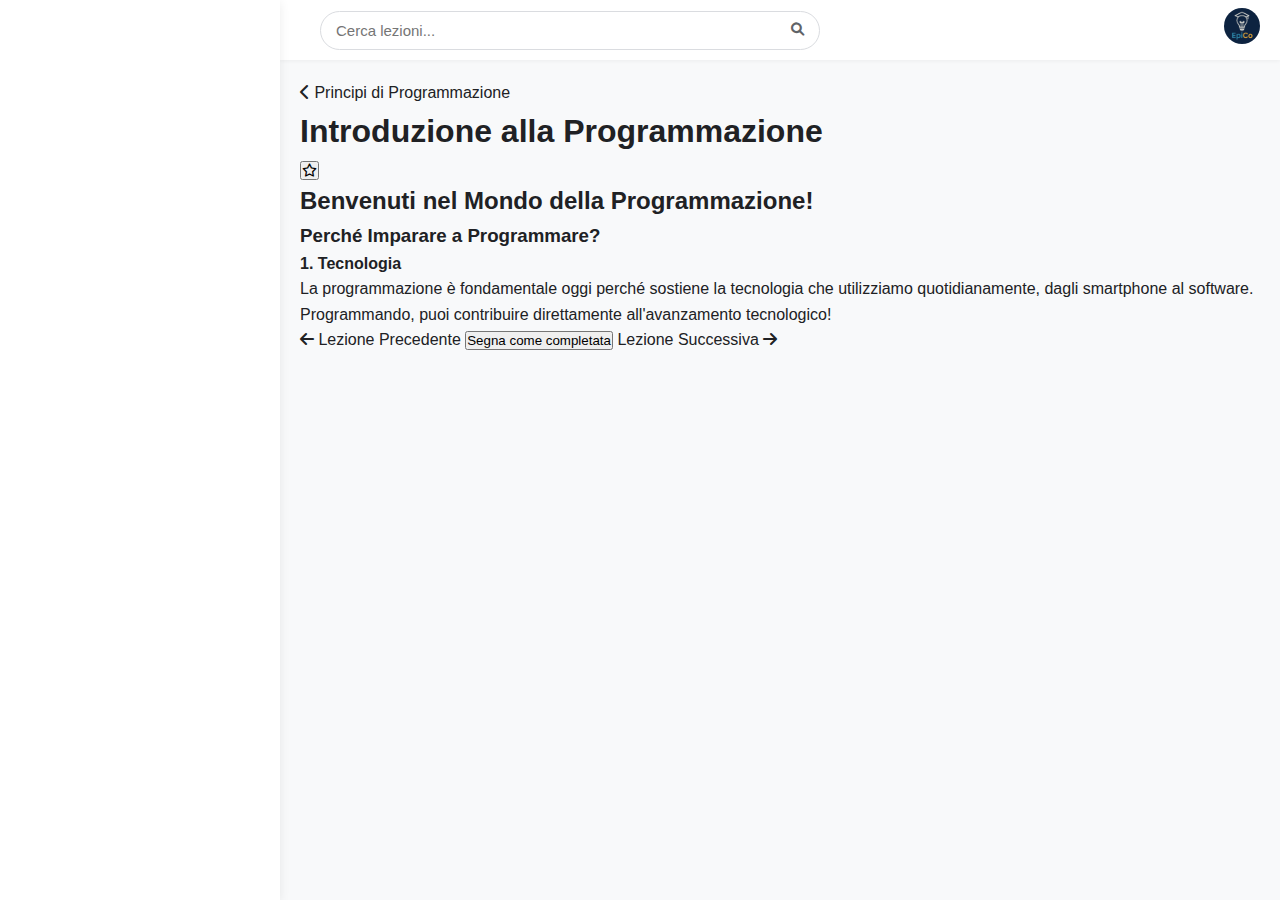
<file: materie/architecture/lezione1.html>
<!DOCTYPE html>
<html lang="it">
<head>
    <meta charset="UTF-8">
    <meta name="viewport" content="width=device-width, initial-scale=1.0">
    <title>Introduzione alla Programmazione | EpiCo</title>
    <link rel="stylesheet" href="/css/style.css">
    <link rel="manifest" href="/manifest.json">
    <meta name="theme-color" content="#4285f4">
    <meta name="apple-mobile-web-app-capable" content="yes">
    <meta name="apple-mobile-web-app-status-bar-style" content="black">
    <meta name="apple-mobile-web-app-title" content="EpiCo">
    <link rel="apple-touch-icon" href="/images/icon-152x152.png">
    <!-- Font Awesome per le icone -->
    <link rel="stylesheet" href="https://cdnjs.cloudflare.com/ajax/libs/font-awesome/6.0.0/css/all.min.css">
</head>
<body>
    <div class="app-container">
        <!-- Sidebar/Menu laterale - Identico all'index principale -->
        <aside class="sidebar" id="sidebar">
            <!-- ... inserisci lo stesso sidebar dell'index.html ... -->
        </aside>

        <!-- Contenuto principale -->
        <main class="main-content">
            <header class="top-bar">
                <button id="toggleSidebar" class="menu-button">
                    <i class="fas fa-bars"></i>
                </button>
                <div class="search-container">
                    <input type="text" placeholder="Cerca lezioni..." class="search-input">
                    <button class="search-button"><i class="fas fa-search"></i></button>
                </div>
                <div class="user-profile">
                    <img src="/images/profile-placeholder.png" alt="Profilo" class="profile-image">
                </div>
            </header>

            <div class="content">
                <div class="lesson-header">
                    <a href="/materie/programming/index.html" class="breadcrumb">
                        <i class="fas fa-chevron-left"></i> Principi di Programmazione
                    </a>
                    <h1>Introduzione alla Programmazione</h1>
                    <div class="lesson-actions">
                        <button class="btn-preferito" data-lezione="/materie/programming/lezione1.html">
                            <i class="far fa-star"></i>
                        </button>
                    </div>
                </div>

                <div class="lesson-content">
                    <!-- CONTENUTO LEZIONE -->
                    <h2>Benvenuti nel Mondo della Programmazione!</h2>
                    <h3>Perché Imparare a Programmare?</h3>
                    <h4>1. Tecnologia</h4>
                    <p>La programmazione è fondamentale oggi perché sostiene la tecnologia che utilizziamo quotidianamente, dagli smartphone al software. Programmando, puoi contribuire direttamente all'avanzamento tecnologico!</p>
                    
                    <!-- Continua con il resto del contenuto -->

                    <div class="lesson-navigation">
                        <span class="prev-lesson disabled">
                            <i class="fas fa-arrow-left"></i> Lezione Precedente
                        </span>
                        <button class="btn-completa">Segna come completata</button>
                        <a href="/materie/programming/lezione2.html" class="next-lesson">
                            Lezione Successiva <i class="fas fa-arrow-right"></i>
                        </a>
                    </div>
                </div>
            </div>
        </main>
    </div>

    <script src="/js/app.js"></script>
</body>
</html>
</file>
<file: css/style.css>
/* Variabili CSS */
:root {
    --primary-color: #4285f4;
    --primary-dark: #3367d6;
    --primary-light: #e8f0fe;
    --secondary-color: #fbbc05;
    --accent-color: #34a853;
    --danger-color: #ea4335;
    --text-color: #202124;
    --text-light: #5f6368;
    --bg-color: #ffffff;
    --bg-light: #f8f9fa;
    --bg-dark: #f1f3f4;
    --border-color: #dadce0;
    --sidebar-width: 280px;
    --header-height: 60px;
    --radius: 10px;
    --shadow: 0 2px 10px rgba(0, 0, 0, 0.08);
    --shadow-hover: 0 5px 15px rgba(0, 0, 0, 0.12);
    --transition: all 0.3s ease;
    --font-main: 'Roboto', 'Segoe UI', -apple-system, BlinkMacSystemFont, sans-serif;
}

/* Reset di base */
* {
    margin: 0;
    padding: 0;
    box-sizing: border-box;
}

body {
    font-family: var(--font-main);
    color: var(--text-color);
    background-color: var(--bg-light);
    line-height: 1.6;
}

a {
    text-decoration: none;
    color: inherit;
}

ul {
    list-style: none;
}

/* Layout principale */
.app-container {
    display: flex;
    height: 100vh;
    overflow: hidden;
}

/* Sidebar */
.sidebar {
    width: var(--sidebar-width);
    height: 100%;
    background-color: var(--bg-color);
    box-shadow: var(--shadow);
    display: flex;
    flex-direction: column;
    z-index: 1000;
    transition: var(--transition);
}

.sidebar-header {
    display: flex;
    align-items: center;
    padding: 20px;
    border-bottom: 1px solid var(--border-color);
}

.logo {
    width: 32px;
    height: 32px;
    margin-right: 10px;
}

.close-sidebar {
    margin-left: auto;
    background: none;
    border: none;
    font-size: 18px;
    cursor: pointer;
    color: var(--text-light);
    display: none;
}

.sidebar-content {
    flex: 1;
    overflow-y: auto;
    padding: 15px 0;
    /* Aggiungi scrollbar personalizzata */
    scrollbar-width: thin;
    scrollbar-color: var(--border-color) transparent;
}

.sidebar-content::-webkit-scrollbar {
    width: 6px;
}

.sidebar-content::-webkit-scrollbar-track {
    background: transparent;
}

.sidebar-content::-webkit-scrollbar-thumb {
    background-color: var(--border-color);
    border-radius: 6px;
}

.sidebar-menu ul li {
    margin-bottom: 2px;
}

.sidebar-menu .menu-item > a {
    display: flex;
    align-items: center;
    padding: 12px 20px;
    color: var(--text-color);
    font-weight: 500;
    border-radius: 0 25px 25px 0;
    margin-right: 10px;
    transition: var(--transition);
}

.sidebar-menu .menu-item > a i {
    margin-right: 10px;
    font-size: 18px;
    width: 24px;
    text-align: center;
}

.sidebar-menu .menu-item > a:hover {
    background-color: var(--bg-light);
    color: var(--primary-color);
}

.sidebar-menu .menu-item.active > a {
    background-color: var(--primary-light);
    color: var(--primary-color);
}

.fa-chevron-down {
    margin-left: auto;
    transition: var(--transition);
}

.menu-dropdown.open .fa-chevron-down {
    transform: rotate(180deg);
}

/* Miglioramento sottomenu scorrevole */
.submenu {
    max-height: 0;
    overflow: hidden;
    transition: max-height 0.4s ease-in-out;
}

.menu-dropdown.open .submenu {
    /* Altezza dinamica gestita da JavaScript */
    overflow-y: auto;
}

.submenu li a {
    display: block;
    padding: 10px 20px 10px 54px;
    color: var(--text-light);
    font-weight: 400;
    transition: var(--transition);
    position: relative;
}

.submenu li a:hover {
    color: var(--primary-color);
    background-color: var(--bg-light);
}

.submenu li.active a {
    color: var(--primary-color);
    font-weight: 500;
}

.submenu li.active a::before {
    content: "";
    position: absolute;
    left: 30px;
    top: 50%;
    transform: translateY(-50%);
    width: 6px;
    height: 6px;
    border-radius: 50%;
    background-color: var(--primary-color);
}

.sidebar-footer {
    padding: 15px 20px;
    border-top: 1px solid var(--border-color);
}

.sidebar-footer a {
    display: flex;
    align-items: center;
    color: var(--text-light);
}

.sidebar-footer a i {
    margin-right: 10px;
}

/* Main Content */
.main-content {
    flex: 1;
    display: flex;
    flex-direction: column;
    overflow: hidden;
}

.top-bar {
    height: var(--header-height);
    background-color: var(--bg-color);
    box-shadow: 0 1px 4px rgba(0, 0, 0, 0.05);
    display: flex;
    align-items: center;
    padding: 0 20px;
    z-index: 100;
}

.menu-button {
    background: none;
    border: none;
    font-size: 24px;
    cursor: pointer;
    margin-right: 15px;
    color: var(--text-color);
    display: none;
}

.search-container {
    flex: 1;
    max-width: 500px;
    position: relative;
    margin: 0 20px;
}

.search-input {
    width: 100%;
    padding: 10px 15px;
    padding-right: 40px;
    border: 1px solid var(--border-color);
    border-radius: 24px;
    font-size: 15px;
    transition: var(--transition);
}

.search-input:focus {
    outline: none;
    border-color: var(--primary-color);
    box-shadow: 0 0 0 2px rgba(66, 133, 244, 0.2);
}

.search-button {
    position: absolute;
    right: 5px;
    top: 50%;
    transform: translateY(-50%);
    background: none;
    border: none;
    color: var(--text-light);
    cursor: pointer;
    width: 36px;
    height: 36px;
    display: flex;
    align-items: center;
    justify-content: center;
}

.user-profile {
    margin-left: auto;
}

.profile-image {
    width: 36px;
    height: 36px;
    border-radius: 50%;
    object-fit: cover;
    cursor: pointer;
}

.content {
    flex: 1;
    overflow-y: auto;
    padding: 20px;
    /* Aggiungi scrollbar personalizzata */
    scrollbar-width: thin;
    scrollbar-color: var(--border-color) transparent;
}

.content::-webkit-scrollbar {
    width: 8px;
}

.content::-webkit-scrollbar-track {
    background: transparent;
}

.content::-webkit-scrollbar-thumb {
    background-color: var(--border-color);
    border-radius: 4px;
}

/* Sezioni Home */
.welcome-section {
    background: linear-gradient(135deg, var(--primary-color), var(--primary-dark));
    color: white;
    padding: 30px;
    border-radius: var(--radius);
    margin-bottom: 30px;
}

.welcome-section h1 {
    font-size: 28px;
    margin-bottom: 10px;
}

.categories-section, .recently-viewed {
    background-color: var(--bg-color);
    border-radius: var(--radius);
    padding: 25px;
    box-shadow: var(--shadow);
    margin-bottom: 30px;
    transition: var(--transition);
}

.categories-section:hover, .recently-viewed:hover {
    box-shadow: var(--shadow-hover);
}

.categories-section h2, .recently-viewed h2 {
    margin-bottom: 20px;
    font-size: 22px;
    color: var(--text-color);
    position: relative;
    padding-bottom: 10px;
}

.categories-section h2:after, .recently-viewed h2:after {
    content: '';
    position: absolute;
    left: 0;
    bottom: 0;
    width: 50px;
    height: 3px;
    background-color: var(--primary-color);
}

.category-cards {
    display: grid;
    grid-template-columns: repeat(auto-fill, minmax(280px, 1fr));
    gap: 20px;
}

.category-card {
    background-color: var(--bg-light);
    border-radius: var(--radius);
    padding: 20px;
    transition: var(--transition);
    border: 1px solid var(--border-color);
}

.category-card:hover {
    transform: translateY(-5px);
    box-shadow: var(--shadow-hover);
}

.category-icon {
    background-color: var(--primary-light);
    color: var(--primary-color);
    width: 60px;
    height: 60px;
    border-radius: 50%;
    display: flex;
    align-items: center;
    justify-content: center;
    font-size: 24px;
    margin-bottom: 15px;
}

.category-card h3 {
    margin-bottom: 10px;
    font-size: 18px;
}

.category-card p {
    color: var(--text-light);
    margin-bottom: 15px;
    font-size: 14px;
}

.btn-explore {
    display: inline-block;
    background-color: var(--primary-color);
    color: white;
    padding: 8px 16px;
    border-radius: 20px;
    font-size: 14px;
    font-weight: 500;
    transition: var(--transition);
}

.btn-explore:hover {
    background-color: var(--primary-dark);
    transform: translateY(-2px);
}

.lesson-list {
    display: flex;
    flex-direction: column;
    gap: 15px;
}

.lesson-item {
    display: flex;
    align-items: center;
    background-color: var(--bg-light);
    border-radius: var(--radius);
    padding: 15px;
    border: 1px solid var(--border-color);
    transition: var(--transition);
}

.lesson-item:hover {
    transform: translateY(-3px);
    box-shadow: var(--shadow);
}

.lesson-icon {
    width: 40px;
    height: 40px;
    background-color: var(--primary-light);
    border-radius: 8px;
    display: flex;
    align-items: center;
    justify-content: center;
    color: var(--primary-color);
    font-size: 18px;
    margin-right: 15px;
}

.lesson-details {
    flex: 1;
}

.lesson-details h4 {
    font-size: 16px;
    margin-bottom: 5px;
}

.lesson-details p {
    color: var(--text-light);
    font-size: 14px;
    margin-bottom: 5px;
}

.progress-bar {
    height: 6px;
    background-color: var(--bg-dark);
    border-radius: 3px;
    overflow: hidden;
}

.progress {
    height: 100%;
    background-color: var(--accent-color);
    border-radius: 3px;
}

.btn-continue {
    background-color: var(--bg-color);
    color: var(--primary-color);
    border: 1px solid var(--primary-color);
    padding: 6px 12px;
    border-radius: 20px;
    font-size: 14px;
    font-weight: 500;
    transition: var(--transition);
}

.btn-continue:hover {
    background-color: var(--primary-color);
    color: white;
}

.completed-badge {
    color: var(--accent-color);
    margin-left: 10px;
}

/* Stili aggiuntivi per le animazioni */
@keyframes fadeIn {
    from { opacity: 0; transform: translateY(10px); }
    to { opacity: 1; transform: translateY(0); }
}

.category-cards, .lesson-list {
    animation: fadeIn 0.5s ease-out;
}

/* Media Queries per responsività */
@media (max-width: 991px) {
    :root {
        --sidebar-width: 240px;
    }
}

@media (max-width: 768px) {
    .sidebar {
        position: fixed;
        left: -100%;
    }
    
    .sidebar.open {
        left: 0;
    }
    
    .menu-button, .close-sidebar {
        display: block;
    }
    
    .category-cards {
        grid-template-columns: 1fr;
    }
}

@media (max-width: 480px) {
    .search-container {
        max-width: 100%;
        margin: 0 10px;
    }
    
    .welcome-section, .categories-section, .recently-viewed, .lesson-content {
        padding: 15px;
    }
    
    .lesson-item {
        flex-direction: column;
        align-items: flex-start;
    }
    
    .lesson-icon {
        margin-bottom: 10px;
    }
    
    .btn-continue {
        margin-top: 10px;
        align-self: flex-end;
    }
}
</file>
